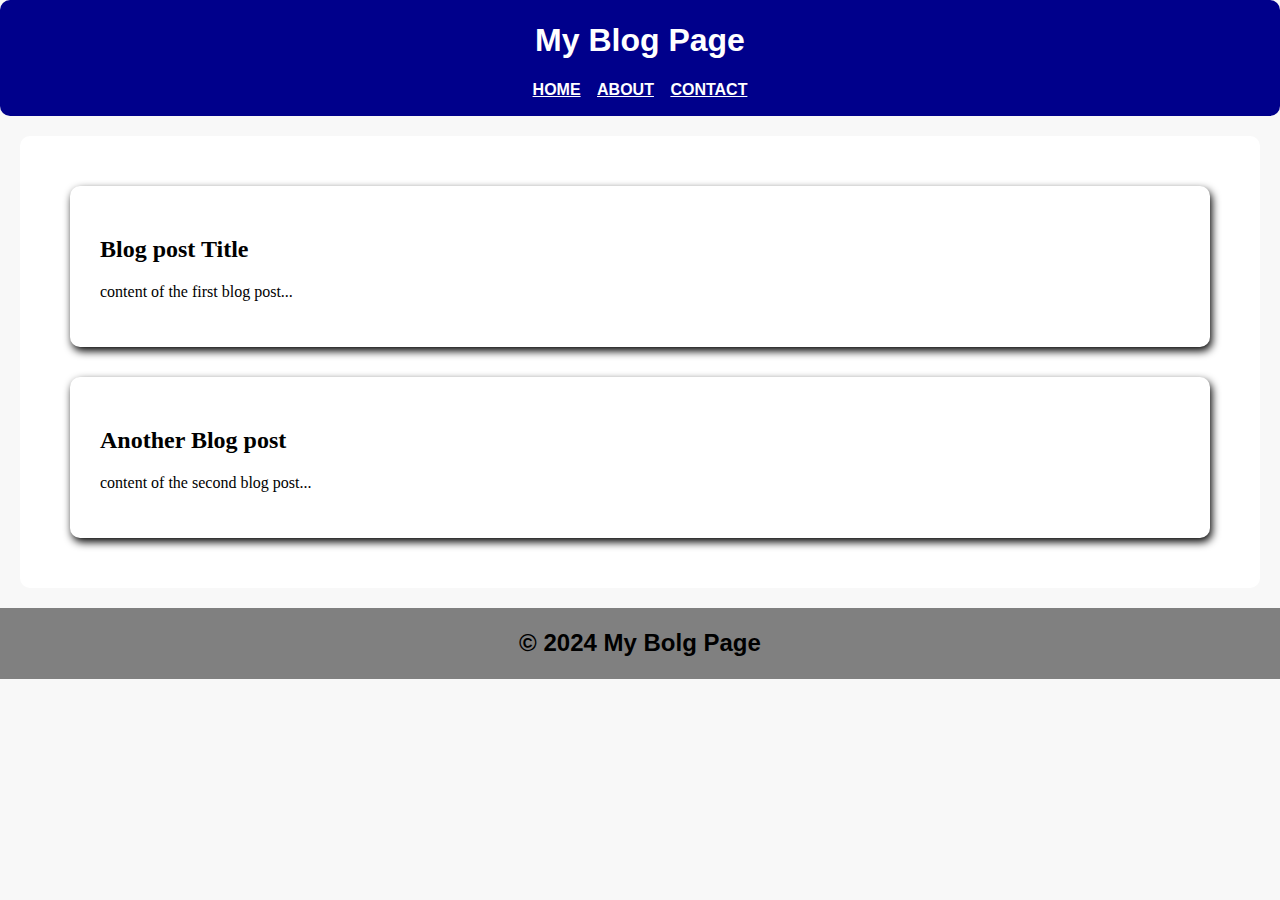
<file: Blog page/index.html>
<!DOCTYPE html>
<html>

<head>
    <title>My Blog Page</title>
    <link rel="stylesheet" href="style.css" />
</head>

<body>
    <header>
        <h1>My Blog Page</h1>
        <nav>
            <ul>
                <li><a href="#">HOME</a></li>
                <li><a href="/Blog page/about.html">ABOUT</a></li>
                <li><a href="/Blog page/contact.html">CONTACT</a></li>
            </ul>
        </nav>
    </header>
    <main>
        <div class="blog">
            <div class="first">
                <h2>Blog post Title</h2>
                <p>content of the first blog post...</p>
            </div>
        </div>
        <div class="blog">
            <div class="first">
                <h2>Another Blog post</h2>
                <p>content of the second blog post...</p>
            </div>
        </div>
    </main>
    <footer>
        <div>
            <h2>© 2024 My Bolg Page</h2>
        </div>
    </footer>
</body>

</html>
</file>
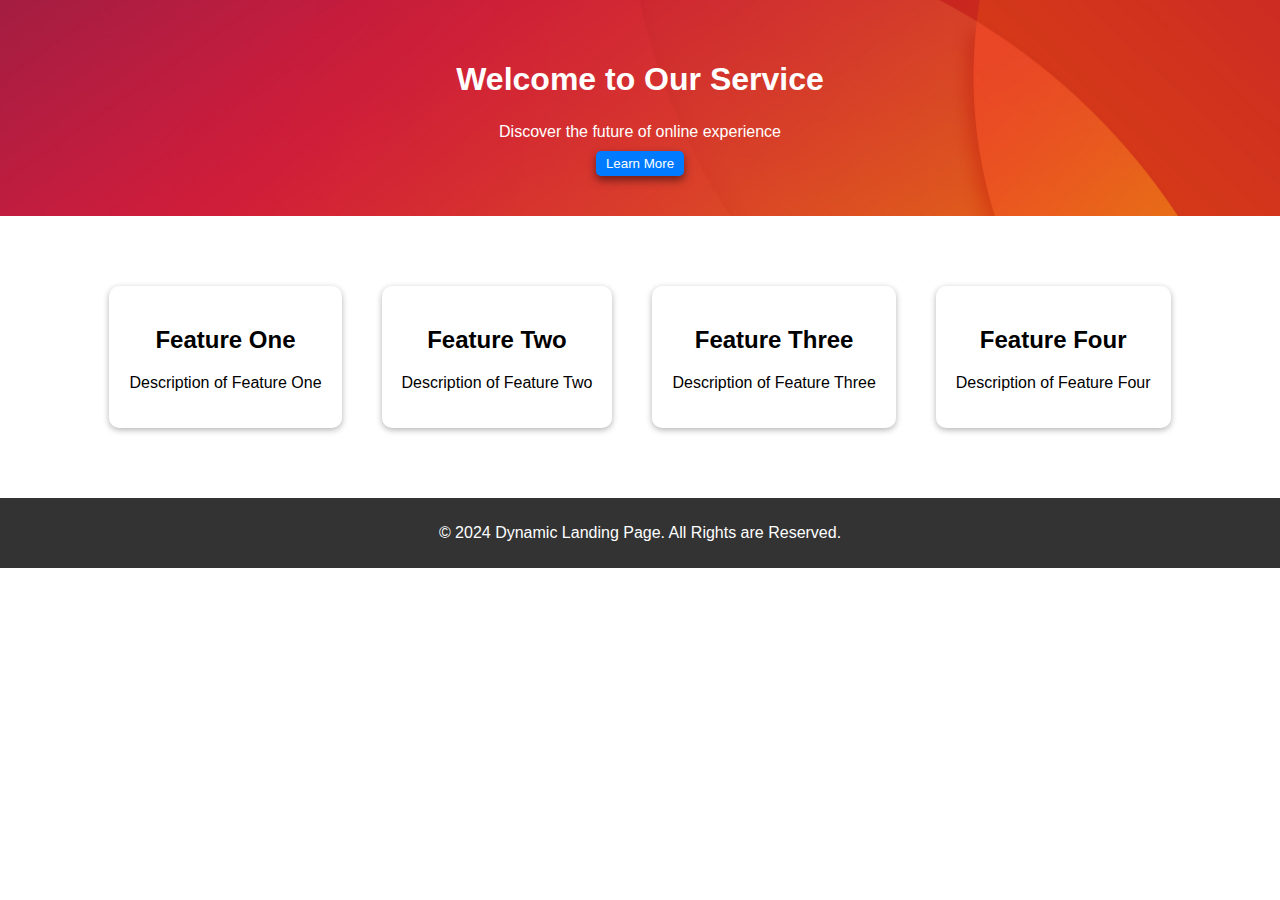
<file: Dynamic Landing/index.html>
<!DOCTYPE html>
<html>

<head>
    <title>Dynamic Landing Page</title>
    <link rel="stylesheet" href="style.css" />
</head>

<body>
    <header>
        <h1>Welcome to Our Service</h1>
        <p>Discover the future of online experience</p>
        <button>Learn More</button>
    </header>
    <main>
        <div class="section">
            <div class="feature">
                <h2>Feature One</h2>
                <p>Description of Feature One</p>
            </div>
            <div class="feature">
                <h2>Feature Two</h2>
                <p>Description of Feature Two</p>
            </div>
            <div class="feature">
                <h2>Feature Three</h2>
                <p>Description of Feature Three</p>
            </div>
            <div class="feature">
                <h2>Feature Four</h2>
                <p>Description of Feature Four</p>
            </div>
        </div>
    </main>
    <footer>
        <p>© 2024 Dynamic Landing Page. All Rights are Reserved.</p>
    </footer>
</body>

</html>
</file>
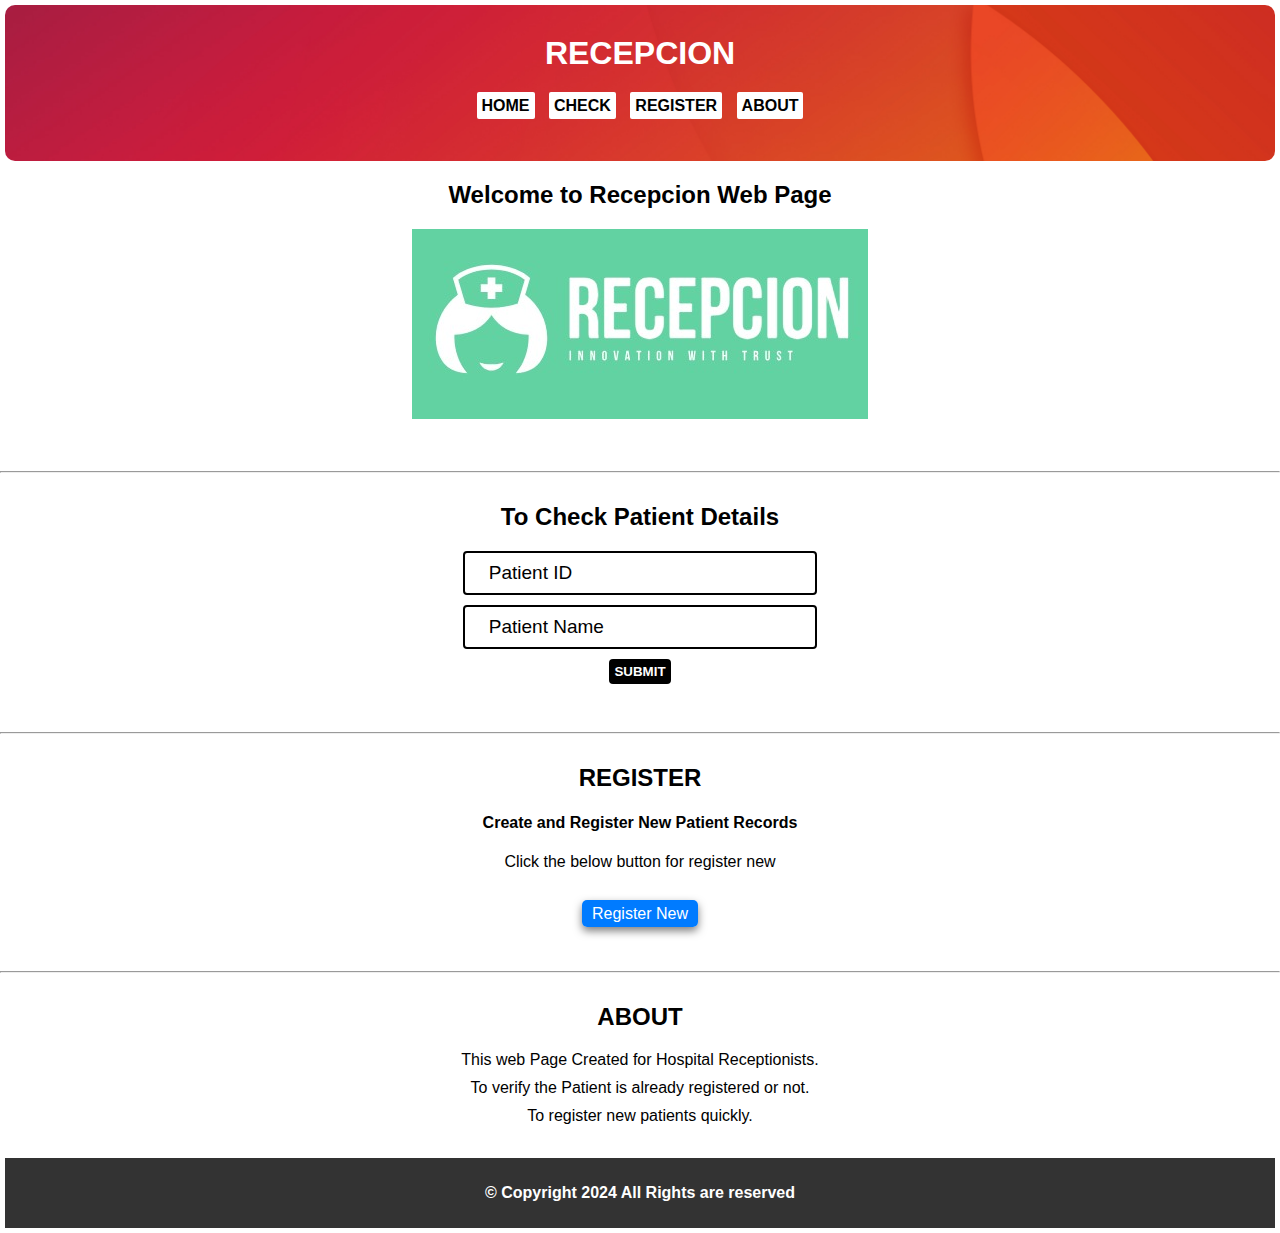
<file: problem staement/index.html>
<!DOCTYPE html>
<html lang="en">

<head>
    <meta charset="UTF-8">
    <meta name="viewport" content="width=device-width, initial-scale=1.0">
    <link rel="stylesheet" href="style.css" />
    <title>Recepcion</title>
</head>

<body id="home">
    <header>
        <h1>RECEPCION</h1>
        <nav>
            <ul>
                <li><a href="#home">HOME</a></li>
                <li><a href="#check">CHECK</a></li>
                <li><a href="#register">REGISTER</a></li>
                <li><a href="#about">ABOUT</a></li>
            </ul>
        </nav>
    </header>
    <div class="welc">
        <h2>Welcome to Recepcion Web Page</h2>
        <img src="./IMG-20240727-WA0000.jpg" alt="RECEPCION Image"  >
    </div>
    <br>
    <hr>
    <section id="check" class="check">
        <h2>To Check Patient Details</h2>
        <form>
            <div class="input-check">
                <input type="text" required>
                <label>Patient ID</label>
            </div>
            <div class="input-check">
                <input type="text" required>
                <label>Patient Name</label>
            </div>
            <div class="submit">
                <input type="submit" value="SUBMIT">
            </div>
        </form>
    </section>
    <br>
    <hr>
    <section id="register" class="register-home">
        <h2>REGISTER</h2>
        <h4>Create and Register New Patient Records</h4>
        <p>Click the below button for register new</p>
        <br>
        <a href="register.html">Register New</a>
    </section>
    <br>
    <hr>
    <section id="about" class="about">
        <h2>ABOUT</h2>
        <p>This web Page Created for Hospital Receptionists.</p>
        <p>To verify the Patient is already registered or not.</p>
        <p>To register new patients quickly.</p>
    </section>
    <br>
    <footer>
        <p><b>© Copyright 2024 All Rights are reserved</b></p>
    </footer>
</body>

</html>
</file>
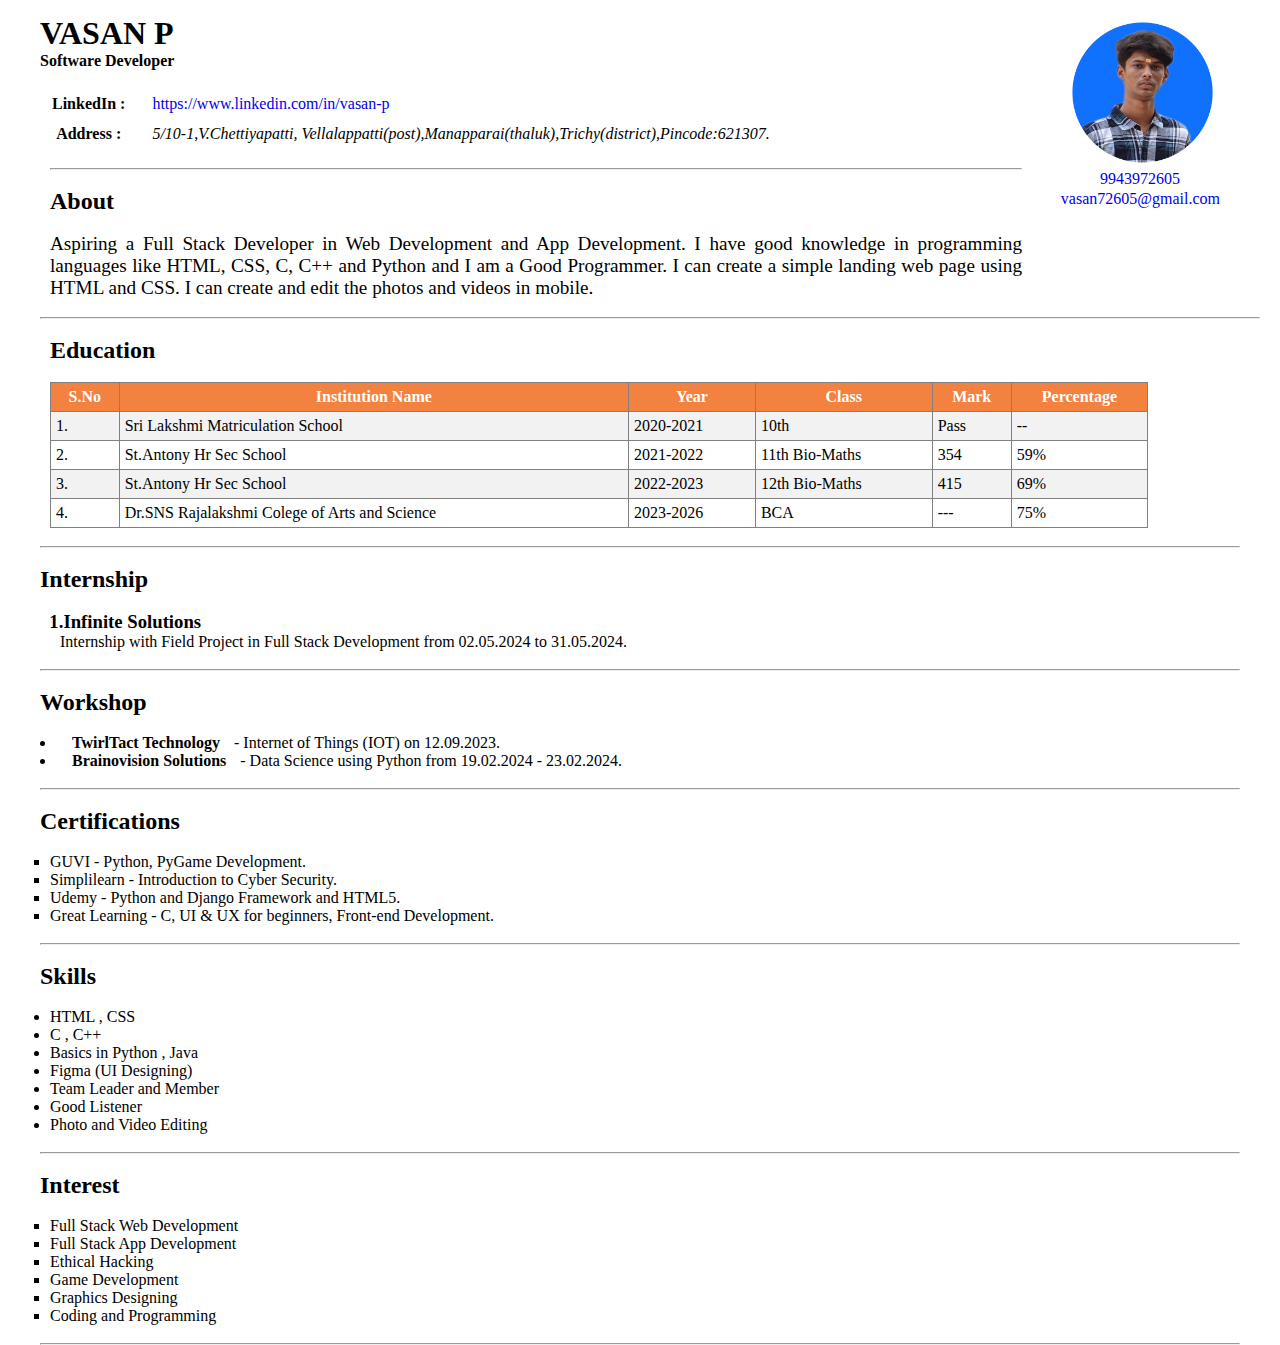
<file: resume/index.html>
<html>
    <head>
        <title>My Profile</title>
        <style>
            *{
                margin: 0px;
                padding: 0px;
                margin-left: 10px;
                margin-right: 10px;
                a{
                    text-decoration: none;
                }
                font-family: 'Times New Roman', Times, serif;
            }
            .top{
                position: relative;
                margin: 15px 0px 0px 10px;
            }
            .num{
                    position: absolute;
                    top: 155px;
                    right: 70px;
                    text-decoration: none;
                }
            .mail{
                position: absolute;
                    top: 175px;
                    right: 30px;
                    text-decoration: none;
            }
            #profile{
                position: absolute;
                top: -10px;
                right: 20px;
            }
            .about{
                /* position: relative; */
                margin-left: 10px;
                width: 100%;
            }
            .ab-con{
                /* position: absolute;
                top: 100px; */
                width: 80%;
                p{
                    font-size: larger;
                    text-align: justify;
                }
            }
            .edu-con{
                /* position: absolute;
                top:225px ; */
                margin-left: 10px;
                width: 100%;
            }
            .edu-con table{
                border-collapse: collapse;
                width: 90%;
            }
            .edu-con table th{
                background-color: #f3813f;
                color: white;
            }
            .edu-con table th,td{
                padding: 5px;
            }
            .edu-con table tr:nth-child(even){
                background-color: #f2f2f2;
            }
            .certifi li , .interest li{
                list-style: square;
            }
        </style>
    </head>
    <body>

        <div class="top">
            <h1>VASAN P</h1>
            <h4>Software Developer</h4>
            <img src="./profile.png" alt="profile" width="175px" height="175px" align="right" id="profile">
            <a href="tel:+91 9943972605" class="num">9943972605</a><br>
            <a href="mailto:vasan72605@gmail.com" class="mail">vasan72605@gmail.com</a>
            <table class="top-tab">
                <tr>
                <th><b>LinkedIn :</b></th>
                <td><a href="https://www.linkedin.com/in/vasan-p">https://www.linkedin.com/in/vasan-p</a></td>
            </tr>
            <tr>
                <th><b>Address :</b></th>
                <td><address>5/10-1,V.Chettiyapatti, Vellalappatti(post),Manapparai(thaluk),Trichy(district),Pincode:621307.</address></td>
            </tr>
            </table>
        </div>

        <div class="about">
            
            <div class="ab-con">
                <br>
                <hr>
                <br>
                <h2>About</h2>
                <br>
                <p>Aspiring a Full Stack Developer in Web Development and App Development. I have good knowledge in programming languages like HTML, CSS, C, C++ and Python and I am a Good Programmer. I can create a simple landing web page using HTML and CSS. I can create and edit the photos and videos in mobile.</p>
            <br>
        </div>
        <hr>    
        </div>

        <div class="edu">
            <div class="edu-con">
                <br>
                <h2>Education</h2>
                <br>
                <table border="1">
                    <tr>
                        <th>S.No</th>
                        <th>Institution Name </th>
                        <th>Year</th>
                        <th>Class</th>
                        <th>Mark</th>
                        <th>Percentage</th>
                    </tr>
                    <tr>
                        <td>1.</td>
                        <td>Sri Lakshmi Matriculation School </td>
                        <td>2020-2021</td>
                        <td>10th</td>
                        <td>Pass</td>
                        <td>--</td>
                    </tr>
                    <tr>
                        <td>2.</td>
                        <td>St.Antony Hr Sec School </td>
                        <td>2021-2022</td>
                        <td>11th Bio-Maths</td>
                        <td>354</td>
                        <td>59%</td>
                    </tr>
                    <tr>
                        <td>3.</td>
                        <td>St.Antony Hr Sec School </td>
                        <td>2022-2023</td>
                        <td>12th Bio-Maths</td>
                        <td>415</td>
                        <td>69%</td>
                    </tr>
                    <tr>
                        <td>4.</td>
                        <td>Dr.SNS Rajalakshmi Colege of Arts and Science </td>
                        <td>2023-2026</td>
                        <td>BCA</td>
                        <td>---</td>
                        <td>75%</td>
                    </tr>
                </table>
                <br>            
            </div>
            <hr>
        </div>

        <div class="intern">
            <br>
            <h2>Internship</h2>
            <br>
            <h3>&nbsp; 1.Infinite Solutions</h3>
            <p>&nbsp;&nbsp;&nbsp;&nbsp; Internship with Field Project in Full Stack Development from 02.05.2024 to 31.05.2024.</p>
            <br>
            <hr>
        </div>

        <div class="worksh">
            <br>
            <h2>Workshop</h2>
            <br>
            <li><b>TwirlTact Technology</b> - Internet of Things (IOT) on 12.09.2023.</li>
            <li><b>Brainovision Solutions</b> - Data Science using Python from 19.02.2024 - 23.02.2024.</li>
            <br>
            <hr>
        </div>

        <div class="certifi">
            <br>
            <h2>Certifications</h2>
            <br>
            <ul>
                <li>GUVI - Python, PyGame Development.</li>
                <li>Simplilearn - Introduction to Cyber Security.</li>
                <li>Udemy - Python and Django Framework and HTML5.</li>
                <li>Great Learning - C, UI & UX for beginners, Front-end Development.</li>
            </ul>
            <br>
            <hr>
        </div>

        <div class="skills">
            <br><h2>Skills</h2>
            <br>
            <ul>
                <li>HTML , CSS</li>
                <li>C , C++</li>
                <li>Basics in Python , Java</li>
                <li>Figma (UI Designing)</li>
                <li>Team Leader and Member</li>
                <li>Good Listener</li>
                <li>Photo and Video Editing</li>
            </ul>
            <br>
            <hr>
        </div>

        <div class="interest">
            <br>
            <h2>Interest</h2>
            <br>
            <ul>
                <li>Full Stack Web Development</li>
                <li>Full Stack App Development</li>
                <li>Ethical Hacking</li>
                <li>Game Development</li>
                <li>Graphics Designing</li>
                <li>Coding and Programming</li>
            </ul>
            <br><hr>
        </div>
</html>
</file>
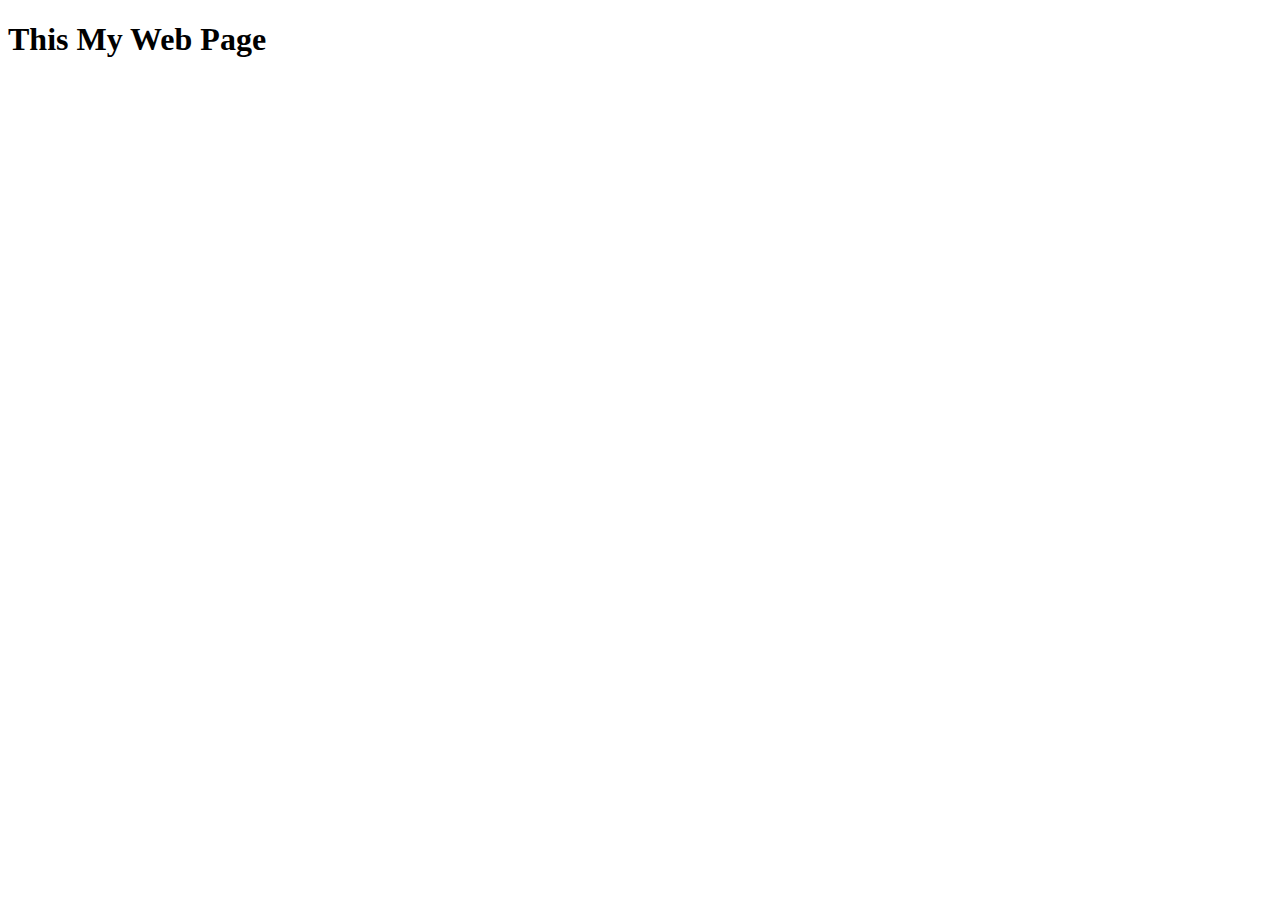
<file: web.html>
<!DOCTYPE html>
<html lang="en">
<head>
    <meta charset="UTF-8">
    <meta name="viewport" content="width=device-width, initial-scale=1.0">
    <title>Web Page</title>
</head>
<body>
    <h1>This My Web Page</h1>
</body>
</html>
</file>
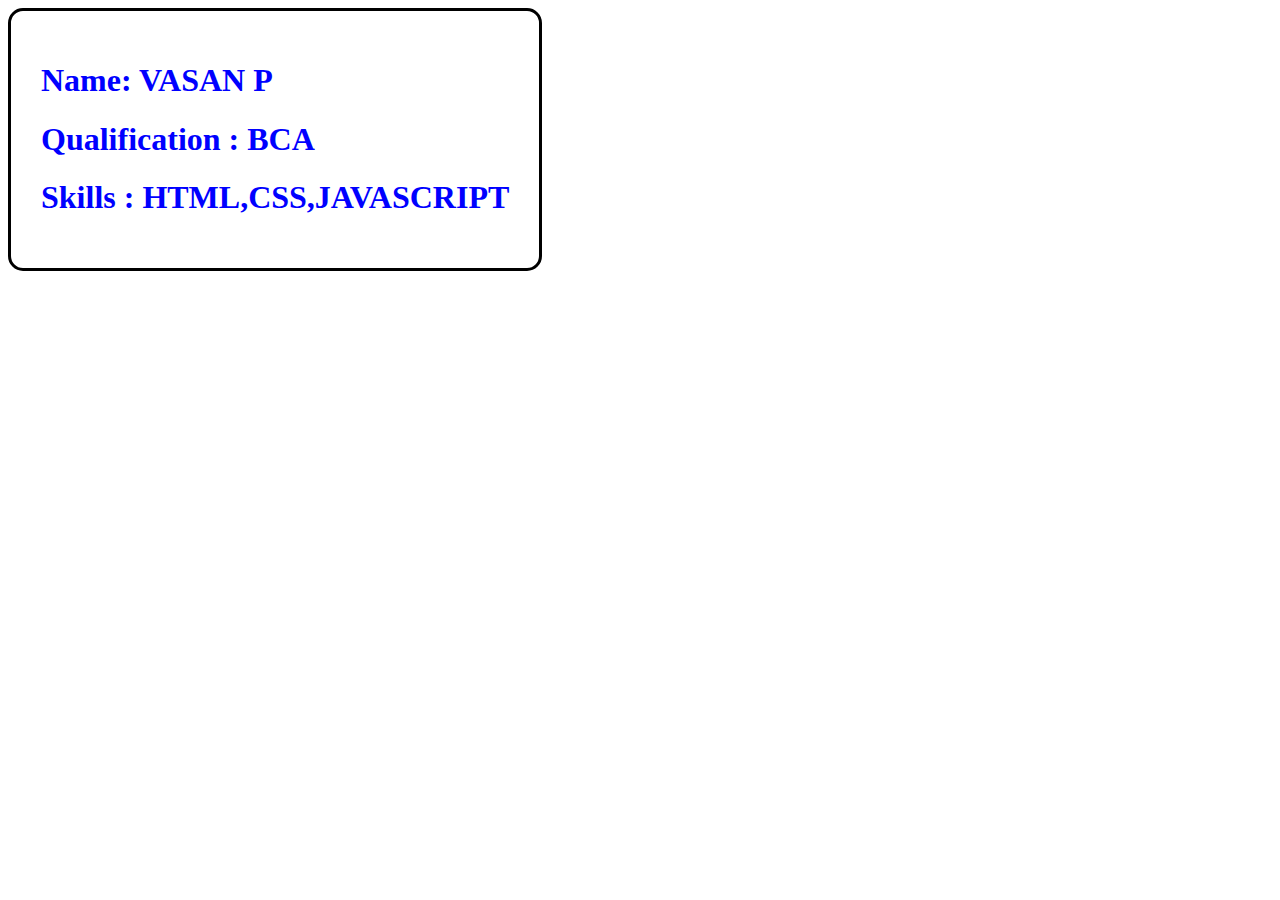
<file: Blog page/about.html>
<!DOCTYPE html>
<html lang="en">
<head>
    <meta charset="UTF-8">
    <meta name="viewport" content="width=device-width, initial-scale=1.0">
    <title>About</title>
    <style>
        div{
            background-color: #ffffff;
            color: rgb(0, 0, 255);
            padding: 30px;
            border-radius: 15px;
            border: 3px solid black;
            display: inline-block;
        }
    </style>
</head>
<body>
    <div>
    <h1>
        Name: VASAN P
    </h1>
    <h1>
        Qualification : BCA
    </h1>
    <h1>
        Skills : HTML,CSS,JAVASCRIPT
    </h1>
    </div>
    
</body>
</html>
</file>
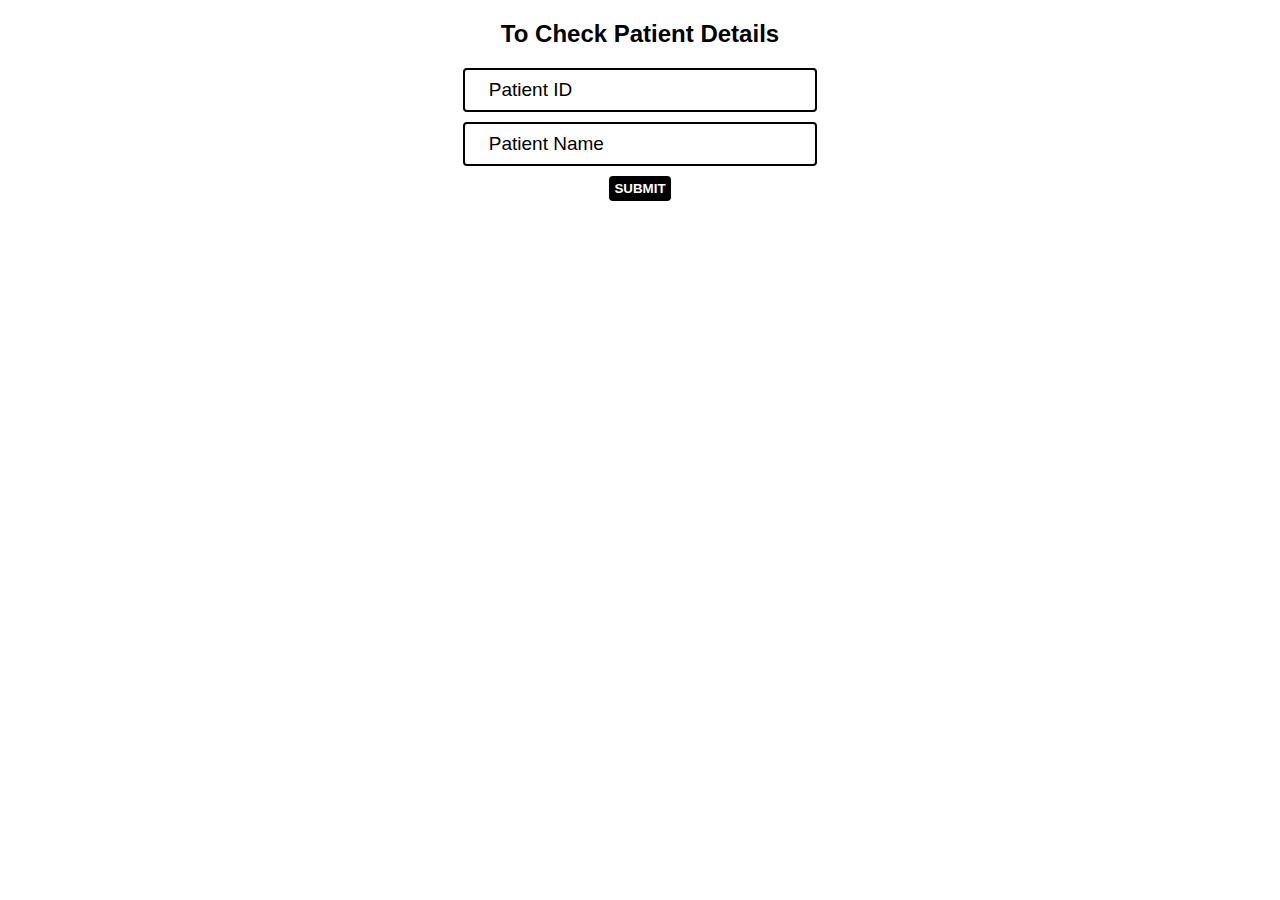
<file: problem staement/check.html>
<!DOCTYPE html>
<html lang="en">
<head>
    <meta charset="UTF-8">
    <meta name="viewport" content="width=device-width, initial-scale=1.0">
    <title>Check</title>
    <link rel="stylesheet" href="style.css">
</head>
<body>
    <section id="check" class="check">
        <h2>To Check Patient Details</h2>
        <form>
        <div class="input-check">
            <input type="text" required>
            <label>Patient ID</label>
        </div>
        <div class="input-check">
            <input type="text" required>
            <label>Patient Name</label>
        </div>
        <div class="submit">
            <input type="submit" value="SUBMIT" >
        </div>
        </form>
    </section>
</body>
</html>
</file>
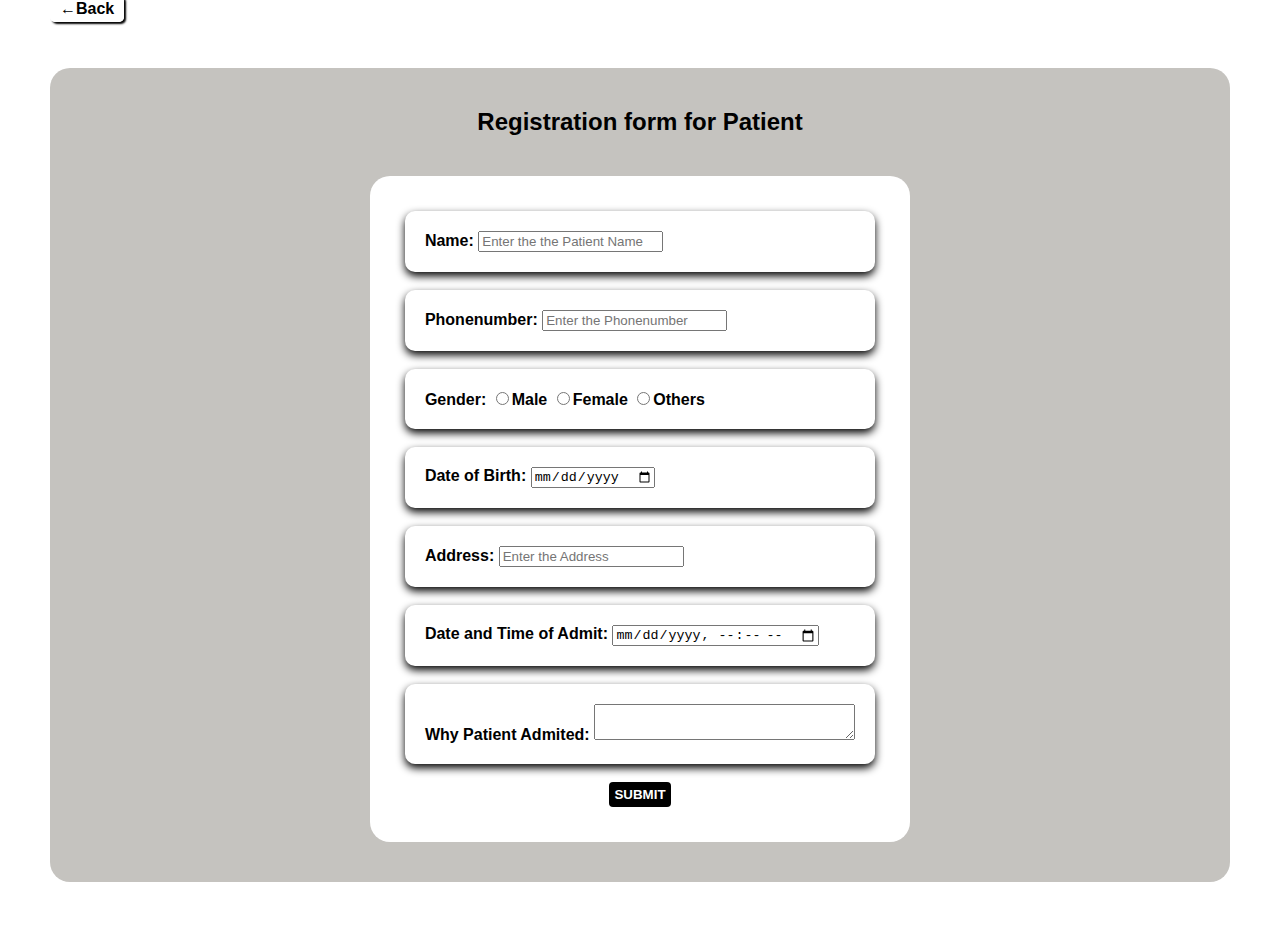
<file: problem staement/register.html>
<!DOCTYPE html>
<html lang="en">
<head>
    <meta charset="UTF-8">
    <meta name="viewport" content="width=device-width, initial-scale=1.0">
    <title>Register</title>
    <link rel="stylesheet" href="style.css">
</head>
<body>
    <a href="index.html" class="back">←Back</a>
    <div class="formpage">
        <h2>Registration form for Patient</h2>
        <form class="form-reg">
            <div class="content">
                <label for="name"><b>Name:</b></label>
                <input type="text" placeholder="Enter the the Patient Name" name="Name" required>
            </div>
            <br />
            <div class="content">
                <label for="phonenumber"><b>Phonenumber:</b></label>
                <input type="tel" placeholder="Enter the Phonenumber" required>
            </div>
            <br />
            <div class="content">
                <label for="gender"><b>Gender:</b></label>
                <input type="radio" name="gender" value="male"><b>Male</b>
                <input type="radio" name="gender" value="female"><b>Female</b>
                <input type="radio" name="gender" value="others"><b>Others</b>
            </div>
            <br />
            <div class="content">
                <label for="date"><b>Date of Birth:</b></label>
                <input type="date" name="date" required>
            </div>
            <br />
            <div class="content">
                <label for="address"><b>Address:</b></label>
                <input type="text" placeholder="Enter the Address" name="address" required>
            </div>
            <br />
            <div class="content">
                <label for="date"><b>Date and Time of Admit:</b></label>
                <input type="datetime-local" name="date" required>
            </div>
            <br />
            <div class="content">
                <label for="freeform"><b>Why Patient Admited:</b></label>
                <textarea name="freeform" rows="2" cols="30"></textarea><br/>
            </div>
            <br/>
            <div class="submit">
                <input type="submit" value="SUBMIT" width="100px">
            </div>
        </form>
    </div>
</body>
</html>
</file>
<file: Blog page/style.css>
body {
    font-family: 'Arial', sans-serif;
    margin: 0;
    padding: 0;
    background-color: #f8f8f8;
}

header {
    background-color: darkblue;
    color: #ffffff;
    text-align: center;
    padding: 1px;
    border-radius:10px;
}

nav ul {
    list-style: none;
    padding: 0;
}

nav ul li {
    display: inline;
    margin: 0 1px;
    padding: 5px;
    list-style: none;
}

nav ul li a {
    color: #ffffff;
    font-weight: bold;
}

nav ul li a:hover {
    color: rgb(255, 0, 0);
}

main {
    background-color: rgb(255, 255, 255);
    margin: 20px;
    padding:20px;
    border-radius:10px;
}

.blog{
    background-color:#ffffff;
    margin:30px;
    padding:30px;
    border-radius: 10px;
    box-shadow: 2px 4px 8px rgb(0,0,0);
    font-family: Cambria, Cochin, Georgia, Times, 'Times New Roman', serif
}

.blog:hover{
    color:#ffffff;
    background-color:#111010;
    box-shadow: 2px 4px 8px rgb(0, 0, 139);
}
footer {
    background-color: gray;
    padding: 2px;
    text-align: center;
}

footer h2:hover {
    color: white
}
</file>
<file: Dynamic Landing/style.css>
body {
    font-family: Arial, Helvetica, sans-serif;
    background-color: white;
    margin: 0px;
    padding: 0px;
    text-align: center;
}

header {
    background-image: url('shapenirvana.jpg');
    background-size: cover;
    background-position: center;
    color: white;
    padding: 40px 0px;
}

header h1 {
    font-size: 2rem;
    margin-bottom: 25px;
}

header p {
    font-size: 1rem;
    margin-bottom: 10px;
}

header button {
    background-color: #007bff;
    border-radius: 5px;
    color: white;
    padding: 5px 10px;
    border: none;
    box-shadow: 0px 4px 8px rgb(0, 0, 0, 0.5);
    cursor: pointer;
    transition: background 0.3s;
}

header button:hover {
    background-color: #0000ff;
}

.section {
    display: flex;
    justify-content: center;
    padding: 50px;
}

.feature {
    background-color: white;
    margin: 20px;
    padding: 20px;
    border-radius: 10px;
    box-shadow: 0px 2px 6px rgba(0, 0, 0, 0.3);
    transition: transform 0.3s ease, box-shadow 0.3s ease;
}

.feature:hover {
    box-shadow: 2px 2px 2px 2px rgba(0, 0, 0, 0.5);
    transform: scale(1.05);
}

footer {
    color: white;
    background-color: #333;
    padding: 10px;
    text-align: center;
}
</file>
<file: problem staement/style.css>
body{
    font-family: Arial, sans-serif;
    margin: 0;
    padding: 0;
}

/******* header *******/

header {
    color: white;
    background-image: url(shapenirvana.jpg);
    background-size: cover;
    background-position: center;
    padding: 30px;
    border-radius: 10px;
    margin: 5px;
    text-align: center;
}

header h1{
   display: inline;
   margin-bottom: 25px;
   padding: 10px;
}
nav ul {
   list-style: none;
   padding: 0;
   margin-top: 25px;
}

nav ul li {
   display: inline;
   cursor: pointer;
   margin: 0 5px;
   background-color: white;
   border-radius: 2px;
   padding: 5px 5px;

   
}

nav ul li a{
    color: black;
    position: relative;
    text-decoration: none;   
    font-weight: bolder;
    transition: transform 0.3 ease;
}

nav ul li:hover{
    box-shadow: 2px 2px 2px rgb(0, 0, 0);
    background: transparent;
}

nav ul li a:hover{
    color:rgb(0, 0, 0)
}

/*********  header end ******/

footer{
    color: white;
    background-color: #333;
    padding: 10px;
    margin:5px;
    text-align: center;
}


/*******************REGISTER***************/

.back{
    text-decoration: none;
    background-color: #ffffff;
    border-radius: 5px;
    color: rgb(0, 0, 0);
    padding: 5px 10px;
    border: 5px black;
    box-shadow: 2px 2px 2px rgb(0, 0, 0);
    cursor: pointer;
    transition: background 0.3s,transform 0.3s ease;
    font-weight: bold;
    margin-left: 50px;
    margin-top: 20px;
    
    
}
.back:hover{
    background-color: black;
    color: white;
}


.formpage{
    margin:50px;
    padding: 20px;
    background-color: rgb(197, 195, 191);
    color: black;
    text-align: center;
    border-radius: 20px;
}
.form-reg{
    display: inline-block;
    background-color: white;
    padding: 35px;
    margin: 20px;
    border-radius: 20px;
}

.content{
    background-color: rgb(255, 255, 255);
    border-radius: 10px;
    padding: 20px;
    box-shadow: 0px 4px 8px;
    text-align: left;
    transition: background  0.3s;
    transition: transform 0.3s ease ;
}

.content:hover{
    background-color: rgb(120, 212, 120);
    color:rgb(0, 0, 0)
}
.content:hover{
    transform: scale(1.02);
}

input{
    cursor: pointer;
}
textarea{
    cursor: pointer;
}
.submit input{
    border: none;
    text-decoration: none;
    color: rgb(255, 255, 255);
    padding: 5px;
    background-color: rgb(0, 0, 0);
    border-radius: 4px;
    font-weight: bold;
    transition: background  0.3s;
    transition: transform 0.3s ease ;
}

.submit input:hover{
    background-color: rgb(75, 75, 218);
    color:white;
    transform: scale(1.02);
}

/**************** REGISTER END *****************/

/*********    check   *******/

.check{
    align-items: center;
    justify-content: center;
    text-align: center;
}

h2{
    text-align: center;
}

.check form{
    padding: 0;
}
.input-check{
    position: relative;
    padding: 0px;
    margin: 10px;
    
}

.input-check input{
    width: 350px;
    height: 40px;
    font-size: 18px;
    padding: 0.15px;
    border: 2px solid black;
    background: transparent;
    outline: none;
    border-radius: 4px;
}

.input-check label{
    position: absolute;
    top: 50%;
    left:38%;
    transform: translateY(-50%);
    font-size: 19px;
    pointer-events: none;
    transition: -3s;
}

.input-check input:hover{
    border: 2px solid rgb(120, 212, 120);
}

.input-check input:focus ~ label,
.input-check input:valid ~ label{
    top: 0;
    font-size: 16px;
    padding: 0.10px;
    background: white;
}

/*******      check  end *********/

/******        about      *********/

.about p{
    padding: 0%;
    text-align: center;
    color: black;
    margin-top: 10px;
    margin-bottom: 10px;
    font-weight: 300;
}

/********** about end ********/

/******     register home ********/

.register-home{
    text-align: center;
    text-decoration: none;
}

.register-home a{
    text-decoration: none;
    background-color: #007bff;
    border-radius: 5px;
    color: white;
    padding: 5px 10px;
    border: none;
    box-shadow: 0px 4px 8px rgb(0, 0, 0, 0.5);
    cursor: pointer;
    transition: background 0.3s,transform 0.3s ease;
}

.register-home a:hover{
    background-color: #0000ff;
    transform: scale(1.05);
}

/************ register home end ****************/
hr{
    margin-top: 30px;
    margin-bottom: 30px;
}

.welc{
    text-align: center;
}
</file>
